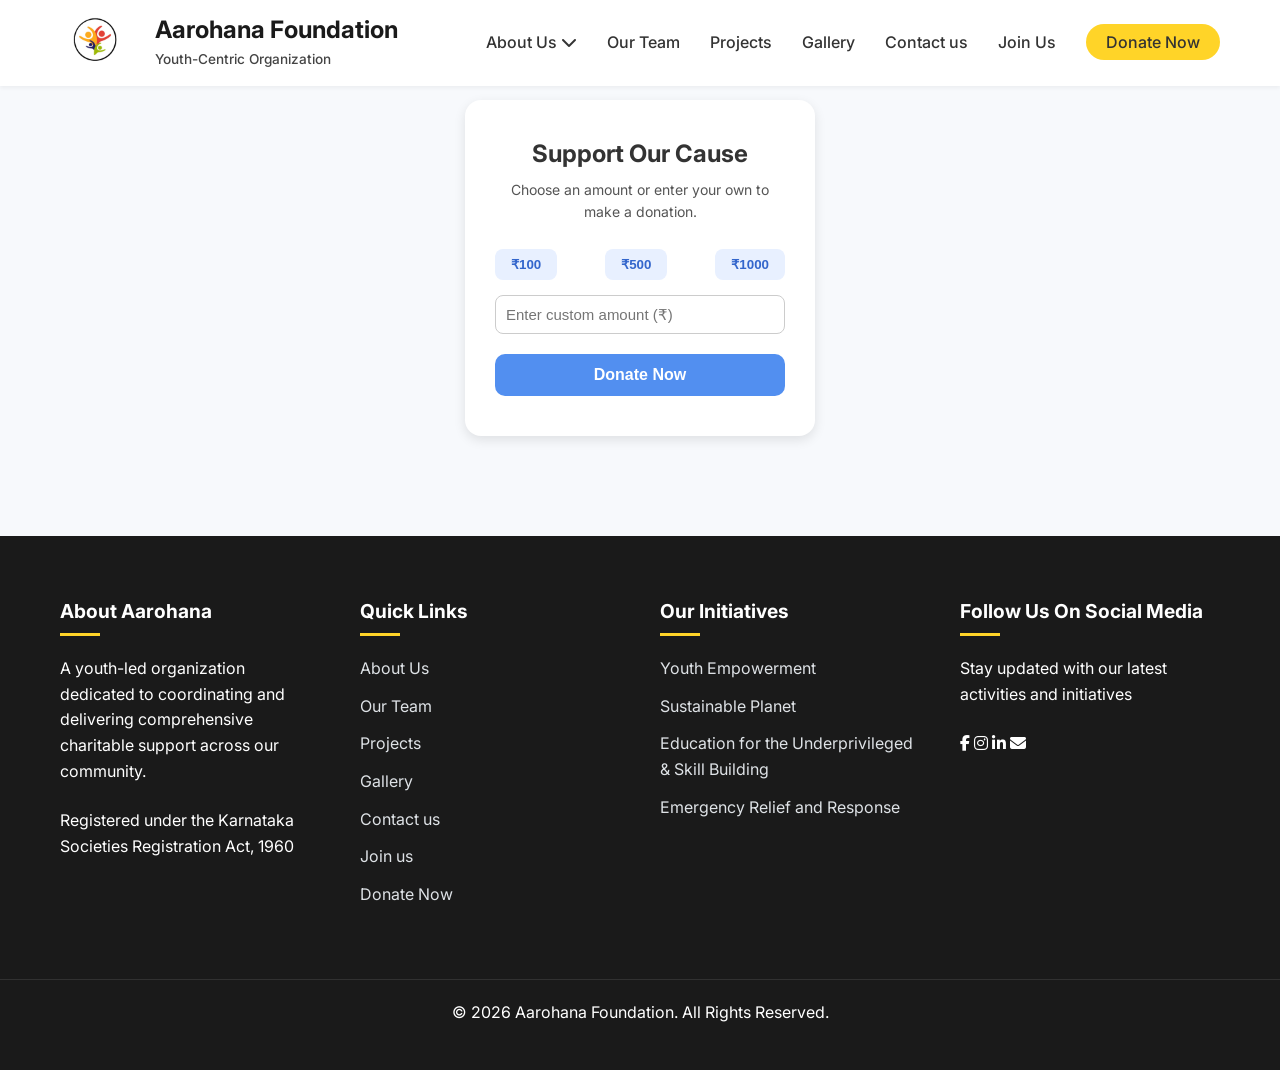
<file: donate.html>
<!DOCTYPE html>
<html lang="en">

<head>
  <meta charset="UTF-8" />
  <meta name="viewport" content="width=device-width, initial-scale=1.0" />
  <title>Donate | Aarohana Foundation</title>
  <meta name="description" content="Support Aarohana Foundation's mission. Your donations help fund youth empowerment, environmental sustainability, underprivileged education, and emergency relief.">
  <link rel="stylesheet" href="https://cdnjs.cloudflare.com/ajax/libs/font-awesome/6.4.0/css/all.min.css">
  <link href="https://fonts.googleapis.com/css2?family=Inter:wght@300;400;500;600;700&display=swap" rel="stylesheet">
  <link rel="stylesheet" href="assets/css/styles.css">
  <link rel="stylesheet" href="assets/css/donate.css">
  <script src="https://checkout.razorpay.com/v1/checkout.js"></script>
  <link rel="icon" type="image/png" href="assets/images/logo/favicon.png">
  <!-- Google tag (gtag.js) -->
  <script async src="https://www.googletagmanager.com/gtag/js?id=G-BKS8LNNEW2"></script>
  <script>
    window.dataLayer = window.dataLayer || [];
    function gtag(){dataLayer.push(arguments);}
    gtag('js', new Date());

    gtag('config', 'G-BKS8LNNEW2');
  </script>
</head>

<body>
  <!-- Header -->
  <header id="header"></header>

  <!-- Donate Section -->
  <section class="donate-section">
    <div class="donate-container">
      <h1>Support Our Cause</h1>
      <p>Choose an amount or enter your own to make a donation.</p>

      <div class="amount-options">
        <button class="amount-btn" onclick="setAmount(100)">₹100</button>
        <button class="amount-btn" onclick="setAmount(500)">₹500</button>
        <button class="amount-btn" onclick="setAmount(1000)">₹1000</button>
      </div>

      <input type="number" id="amount" placeholder="Enter custom amount (₹)">
      <button id="donate-button">Donate Now</button>
    </div>
  </section>

  <!-- Footer -->
  <footer id="footer"></footer>

  <script src="assets/js/main.js"></script>
  <script>
    function setAmount(value) {
      document.getElementById('amount').value = value;
    }

    document.getElementById('donate-button').onclick = function (e) {
      e.preventDefault();
      var amount = document.getElementById('amount').value;

      if (!amount || amount <= 0) {
        alert("Please enter a valid donation amount.");
        return;
      }

      var options = {
        "key": "rzp_live_RXntnKosrzPtcM",
        "amount": amount * 100,
        "currency": "INR",
        "name": "Aarohana Foundation",
        "description": "Donation Support",
        "image": "assets/images/logo/logo.jpeg",
        "handler": function (response) {
          alert("Thank you for your donation! Payment ID: " + response.razorpay_payment_id);
        },
        "theme": {
          "color": "#528FF0"
        }
      };

      var rzp = new Razorpay(options);
      rzp.open();
    }
  </script>
</body>

</html>
</file>
<file: assets/css/styles.css>
/* Base styles and variables */
 :root {
     --primary: #FFD428;
     --primary-dark: #E5BF24;
     --primary-light: #FFE785;
     --secondary: #1a1a1a;
     --accent: #2C5AA0;
     --light: #f8f9fa;
     --dark: #222;
     --text: #333;
     --text-light: #6c757d;
     --white: #ffffff;
     --gray: #6c757d;
     --gray-100: #f8f9fa;
     --gray-200: #e9ecef;
     --gray-300: #dee2e6;
     --shadow-sm: 0 2px 4px rgba(0, 0, 0, 0.05);
     --shadow-md: 0 4px 12px rgba(0, 0, 0, 0.08);
     --shadow-lg: 0 10px 25px rgba(0, 0, 0, 0.1);
     --transition: all 0.3s ease;
     --radius: 8px;
     --section-spacing: 100px;
 }

 * {
     margin: 0;
     padding: 0;
     box-sizing: border-box;
 }

 body {
     font-family: 'Inter', sans-serif;
     line-height: 1.6;
     color: var(--text);
     background: var(--white);
     overflow-x: hidden;
     font-weight: 400;
 }

 h1,
 h2,
 h3,

 h5,
 h6 {
     font-weight: 700;
     line-height: 1.2;
     color: var(--secondary);
 }

 p {
     margin-bottom: 1.5rem;
 }

 a {
     text-decoration: none;
     color: inherit;
     transition: var(--transition);
 }

 .container {
     width: 100%;
     max-width: 1200px;
     margin: 0 auto;
     padding: 0 20px;
 }

 .section {
     padding: var(--section-spacing) 0;
 }

 .section-title {
     text-align: center;
     margin-bottom: 60px;
 }

 .section-title h2 {
     font-size: 2.5rem;
     position: relative;
     display: inline-block;
     margin-bottom: 20px;
 }

 .section-title h2:after {
     content: '';
     position: absolute;
     bottom: -15px;
     left: 50%;
     transform: translateX(-50%);
     width: 60px;
     height: 4px;
     background: var(--primary);
 }

 .section-title p {
     color: var(--text-light);
     max-width: 700px;
     margin: 0 auto;
 }

  h4{
    color: white;
  }
 .btn {
     display: inline-flex;
     align-items: center;
     justify-content: center;
     padding: 12px 32px;
     border-radius: 50px;
     font-weight: 600;
     transition: var(--transition);
     border: none;
     cursor: pointer;
     font-size: 1rem;
     gap: 8px;
 }

 .btn-primary {
     background: var(--primary);
     color: var(--secondary);
     box-shadow: var(--shadow-md);
 }

 .btn-primary:hover {
     background: var(--primary-dark);
     transform: translateY(-2px);
     box-shadow: var(--shadow-lg);
 }

 .btn-secondary {
     background: transparent;
     border: 2px solid var(--white);
     color: var(--white);
 }

 .btn-secondary:hover {
     background: var(--white);
     color: var(--secondary);
 }

 /* Header styles */
 #header {
     background: var(--white);
     box-shadow: var(--shadow-sm);
     position: fixed;
     top: 0;
     left: 0;
     right: 0;
     z-index: 1000;
 }

 .header-container {
     display: flex;
     justify-content: space-between;
     align-items: center;
     padding: 8px 20px;
     max-width: 1200px;
     margin: 0 auto;
 }

 .logo {
     display: flex;
     align-items: center;
 }

 .logo-icon {
     margin-right: 10px;
 }

 .logo-text {
     display: flex;
     flex-direction: column;
     justify-content: center;
 }

 .logo-text h1 {
     font-size: 1.5rem;
     margin: 0 0 4px 0;
     line-height: 1.2;
 }

 .logo-text span {
     font-size: 0.85rem;
     color: #444;
     font-weight: 500;
 }

 nav {
     display: flex;
     align-items: center;
 }

 .nav-links {
     display: flex;
     list-style: none;
     gap: 30px;
 }

 .nav-links a {
     font-weight: 500;
     color: var(--text);
     position: relative;
 }

 .nav-links a:hover {
     color: var(--primary);
 }

 .nav-cta {
     background: var(--primary);
     padding: 8px 20px;
     border-radius: 50px;
     color: var(--secondary);
     font-weight: 600;
 }

 .nav-cta:hover {
     background: var(--primary-dark);
     transform: translateY(-2px);
 }

 .mobile-menu-btn {
     display: none;
     background: none;
     border: none;
     font-size: 1.5rem;
     cursor: pointer;
     color: var(--text);
 }

 /* Dropdown styles */
 .dropdown {
     position: relative;
 }

 .dropdown-menu {
     position: absolute;
     top: 100%;
     left: 0;
     background: var(--white);
     box-shadow: var(--shadow-lg);
     border-radius: var(--radius);
     padding: 10px 0;
     min-width: 200px;
     opacity: 0;
     visibility: hidden;
     transform: translateY(10px);
     transition: var(--transition);
     z-index: 100;
 }

 .dropdown:hover .dropdown-menu {
     opacity: 1;
     visibility: visible;
     transform: translateY(0);
 }

 .dropdown-menu li {
     list-style: none;
 }

 .dropdown-menu a {
     display: block;
     padding: 10px 20px;
     color: var(--text);
     font-weight: 400;
 }

 .dropdown-menu a:hover {
     background: var(--gray-100);
     color: var(--primary);
 }

 /* Hero Section Styles */
 .hero {
     display: flex;
     align-items: center;
     min-height: 100vh;
     padding: 120px 0 80px;
     position: relative;
     overflow: hidden;
     background: linear-gradient(135deg, #ffd428 0%, #ffd428 100%);
 }

 .hero .container {
     text-align: center;
     z-index: 2;
 }

 .hero-subtitle {
     display: inline-block;
     background-color: rgba(255, 255, 255, 0.9);
     padding: 8px 16px;
     border-radius: 8px;
     font-weight: 600;
     font-size: 0.85rem;
     letter-spacing: 1.5px;
     margin-bottom: 1.5rem;
     color: var(--dark);
     backdrop-filter: blur(4px);
 }

 .hero-title {
     font-size: 3rem;
     font-weight: 700;
     line-height: 1.2;
     margin-bottom: 1.5rem;
     color: var(--dark);
 }

 .hero-title .highlight {
     color: var(--white);
     position: relative;
     text-shadow: 0 2px 4px rgba(0, 0, 0, 0.1);
 }

 .hero-description {
     color: rgba(33, 33, 33, 0.9);
     font-size: 1.1rem;
     max-width: 700px;
     margin: 0 auto 2.5rem auto;
     line-height: 1.6;
     font-weight: 500;
 }

 .hero-buttons {
     display: flex;
     justify-content: center;
     gap: 16px;
     flex-wrap: wrap;
     margin-bottom: 3rem;
 }

 .hero-buttons .btn {
     padding: 14px 28px;
     border-radius: 8px;
     font-weight: 600;
     font-size: 1rem;
     border: none;
     cursor: pointer;
     transition: all 0.3s ease;
     text-decoration: none;
     display: inline-flex;
     align-items: center;
     gap: 8px;
 }

 .hero-buttons .btn-primary {
     background: var(--white);
     color: var(--dark);
     box-shadow: 0 4px 12px rgba(0, 0, 0, 0.15);
 }

 .hero-buttons .btn-primary:hover {
     background: var(--primary-light);
     transform: translateY(-3px);
     box-shadow: 0 6px 16px rgba(0, 0, 0, 0.2);
 }

 .hero-buttons .btn-secondary {
     background: transparent;
     color: var(--white);
     border: 2px solid rgba(255, 255, 255, 0.7);
     backdrop-filter: blur(4px);
 }

 .hero-buttons .btn-secondary:hover {
     background: rgba(255, 255, 255, 0.15);
     border-color: var(--white);
     transform: translateY(-3px);
 }

 .hero-stats {
     display: flex;
     justify-content: center;
     gap: 60px;
     flex-wrap: wrap;
     background: rgba(255, 255, 255, 0.85);
     padding: 2rem;
     border-radius: 16px;
     backdrop-filter: blur(8px);
     box-shadow: 0 8px 24px rgba(0, 0, 0, 0.08);
     max-width: 700px;
     margin: 0 auto;
 }

 .hero-stat {
     text-align: center;
 }

 .hero-stat-number {
     font-size: 2.4rem;
     font-weight: 700;
     color: var(--dark);
     display: flex;
     justify-content: center;
     align-items: center;
     gap: 10px;
 }

 .hero-stat-number i {
     color: var(--primary-dark);
     font-size: 1.5rem;
 }

 .hero-stat-text {
     font-size: 1rem;
     color: var(--gray);
     margin-top: 8px;
     font-weight: 500;
 }

 .hero-accent {
     position: absolute;
     top: -100px;
     left: -100px;
     width: 400px;
     height: 400px;
     background: radial-gradient(circle, rgba(255, 255, 255, 0.4) 0%, transparent 70%);
     border-radius: 50%;
     z-index: 1;
 }

 .hero-accent-2 {
     position: absolute;
     bottom: -120px;
     right: -100px;
     width: 300px;
     height: 300px;
     background: radial-gradient(circle, rgba(255, 255, 255, 0.3) 0%, transparent 70%);
     border-radius: 50%;
     z-index: 1;
 }

 /* Hero Brand and Tagline for Landing Page */
 .hero-brand {
     font-size: 6.5rem;
     font-weight: 900;
     letter-spacing: -2px;
     line-height: 1.05;
     margin-bottom: 0.5rem;
     text-transform: uppercase;
     color: var(--dark);
     animation: fadeInUp 0.8s ease-out;
 }
 
 .hero-tagline {
     font-size: 2.2rem;
     font-weight: 700;
     color: var(--white);
     margin-bottom: 1.5rem;
     text-shadow: 0 2px 6px rgba(0, 0, 0, 0.12);
     animation: fadeInUp 1s ease-out;
 }
 
 .hero-tagline .highlight {
     color: var(--secondary);
     background: var(--white);
     padding: 2px 12px;
     border-radius: 6px;
     font-weight: 800;
 }

 /* Fade-in Animation */
 @keyframes fadeInUp {
     from {
         opacity: 0;
         transform: translateY(20px);
     }
     to {
         opacity: 1;
         transform: translateY(0);
     }
 }

 /* Responsive Adjustments for new elements */
 @media (max-width: 992px) {
     .hero-brand {
         font-size: 5rem;
     }
     .hero-tagline {
         font-size: 1.8rem;
     }
 }

 @media (max-width: 768px) {
     .hero-brand {
         font-size: 3.8rem;
         letter-spacing: -1px;
     }
     .hero-tagline {
         font-size: 1.5rem;
     }
 }

 @media (max-width: 480px) {
     .hero-brand {
         font-size: 3rem;
     }
     .hero-tagline {
         font-size: 1.25rem;
     }
     .hero-tagline .highlight {
         padding: 1px 6px;
     }
 }

 /* About Section */
 .about-content {
     display: grid;
     grid-template-columns: 1fr 1fr;
     gap: 60px;
     align-items: center;
 }

 .about-image {
     position: relative;
 }

 .about-image img {
     width: 100%;
     border-radius: var(--radius);
     box-shadow: var(--shadow-lg);
 }

 .about-image:after {
     content: '';
     position: absolute;
     top: 20px;
     left: 20px;
     right: -20px;
     bottom: -20px;
     border: 3px solid var(--primary);
     border-radius: var(--radius);
     z-index: -1;
 }

 .about-text h3 {
     font-size: 2rem;
     margin-bottom: 20px;
 }

 .about-highlights {
     margin-top: 30px;
 }

 .about-highlight {
     display: flex;
     align-items: center;
     gap: 15px;
     margin-bottom: 15px;
 }

 .about-highlight i {
     color: var(--primary);
     font-size: 1.2rem;
 }

 /* Footer */
 footer {
     background: var(--secondary);
     color: var(--white);
     padding: 60px 0 0;
 }

 .footer-content {
     display: grid;
     grid-template-columns: repeat(4, 1fr);
     gap: 40px;
 }

 .footer-col h4 {
     font-size: 1.2rem;
     margin-bottom: 20px;
     position: relative;
     padding-bottom: 10px;
 }

 .footer-col h4:after {
     content: '';
     position: absolute;
     bottom: 0;
     left: 0;
     width: 40px;
     height: 3px;
     background: var(--primary);
 }

 .footer-links {
     list-style: none;
 }

 .footer-links li {
     margin-bottom: 12px;
 }

 .footer-links a {
     color: var(--gray-300);
     transition: var(--transition);
 }

 .footer-links a:hover {
     color: var(--primary);
     padding-left: 5px;
 }

 .copyright {
     text-align: center;
     padding: 20px 0;
     margin-top: 60px;
     border-top: 1px solid rgba(255, 255, 255, 0.1);
 }

 /* Responsive styles */
 @media (max-width: 1200px) {
     .footer-content {
         grid-template-columns: repeat(2, 1fr);
     }
 }

 @media (max-width: 992px) {
     .section {
         padding: 80px 0;
     }

     .section-title h2 {
         font-size: 2rem;
     }

     .nav-links {
         display: none;
         position: absolute;
         top: 100%;
         left: 0;
         right: 0;
         background: var(--white);
         flex-direction: column;
         padding: 20px;
         box-shadow: var(--shadow-md);
     }

     .nav-links.active {
         display: flex;
     }

     .mobile-menu-btn {
         display: block;
     }

     .dropdown-menu {
         position: static;
         opacity: 1;
         visibility: visible;
         transform: none;
         box-shadow: none;
         margin-left: 20px;
         display: none;
     }

     .dropdown:hover .dropdown-menu {
         display: block;
     }
 }

 @media (max-width: 768px) {
     .hero-title {
         font-size: 2.3rem;
     }

     .section-title h2 {
         font-size: 1.8rem;
     }

     .hero {
         padding: 120px 0 60px;
     }

     .hero-title {
         font-size: 2.4rem;
     }

     .hero-description {
         font-size: 1rem;
     }

     .hero-stat-number {
         font-size: 1.8rem;
     }

     .hero-buttons .btn {
         width: 100%;
         justify-content: center;
     }

     .hero-buttons {
         flex-direction: column;
         gap: 12px;
     }

     .hero-stats {
         gap: 30px;
         padding: 1.5rem;
     }

     /* About section responsive fix */
     .about-content {
         grid-template-columns: 1fr;
         gap: 40px;
         text-align: center;
     }

     .about-image:after {
         display: none;
     }

     .about-highlight {
         justify-content: center;
     }

     .footer-content {
         grid-template-columns: 1fr;
     }

 }

 @media (max-width: 576px) {
     .header-container {
         padding: 10px 15px;
     }

     .logo-text h1 {
         font-size: 1.2rem;
     }

     .hero-title {
         font-size: 2rem;
     }

     .hero-stats {
         flex-direction: column;
         gap: 20px;
     }

     .section {
         padding: 60px 0;
     }
 }

 /* Initiatives Section */
    /* .initiatives-container {
      display: grid;
      grid-template-columns: repeat(auto-fit, minmax(300px, 1fr));
      gap: 30px;
    } */

   /* Initiatives Section */
.initiatives-container {
  display: grid;
  grid-template-columns: repeat(2, 1fr); /* 4 columns on large screens */
  gap: 30px;
}

@media (max-width: 1200px) {
  .initiatives-container {
    grid-template-columns: repeat(2, 1fr); /* 3 columns on medium screens */
  }
}

@media (max-width: 992px) {
  .initiatives-container {
    grid-template-columns: repeat(2, 1fr); /* 2 columns on tablets */
  }
}

@media (max-width: 576px) {
  .initiatives-container {
    grid-template-columns: 1fr; /* 1 column on mobile */
  }
}

    .initiative-card {
      background: var(--white);
      border-radius: var(--radius);
      overflow: hidden;
      box-shadow: var(--shadow-md);
      transition: var(--transition);
      height: 100%;
    }

    .initiative-card:hover {
      transform: translateY(-5px);
      box-shadow: var(--shadow-lg);
    }

    .initiative-image {
      height: 200px;
      overflow: hidden;
    }

    .initiative-image img {
      width: 100%;
      height: 100%;
      object-fit: cover;
      transition: var(--transition);
    }

    .initiative-card:hover .initiative-image img {
      transform: scale(1.05);
    }

    .initiative-content {
      padding: 25px;
    }

    .initiative-number {
      display: inline-block;
      width: 30px;
      height: 30px;
      background: var(--primary);
      color: var(--secondary);
      border-radius: 50%;
      text-align: center;
      line-height: 30px;
      font-weight: 700;
      margin-bottom: 15px;
    }

    .initiative-content h3 {
      font-size: 1.3rem;
      margin-bottom: 12px;
    }
</file>
<file: assets/css/donate.css>
body {
  background: #f7f9fc;
  font-family: 'Inter', sans-serif;
  margin: 0;
  padding: 0;
}

.donate-section {
  display: flex;
  justify-content: center;
  align-items: center;
  padding: 100px 20px;
}

.donate-container {
  background: #fff;
  padding: 40px 30px;
  border-radius: 16px;
  box-shadow: 0 4px 12px rgba(0, 0, 0, 0.1);
  text-align: center;
  width: 350px;
  box-sizing: border-box;
}

.donate-container h1 {
  color: #333;
  font-size: 24px;
  margin-bottom: 10px;
}

.donate-container p {
  color: #555;
  font-size: 14px;
  margin-bottom: 25px;
}

.amount-options {
  display: flex;
  justify-content: space-between;
  margin-bottom: 15px;
}

.amount-btn {
  background: #e8f0ff;
  border: none;
  border-radius: 8px;
  padding: 8px 16px;
  cursor: pointer;
  font-weight: 600;
  color: #3366cc;
  transition: all 0.3s;
}

.amount-btn:hover {
  background: #3366cc;
  color: #fff;
}

input[type="number"] {
  width: 100%;
  padding: 10px;
  border-radius: 8px;
  border: 1px solid #ccc;
  margin-bottom: 20px;
  font-size: 15px;
  box-sizing: border-box;
}

#donate-button {
  background: #528FF0;
  color: white;
  padding: 12px 25px;
  border: none;
  border-radius: 10px;
  cursor: pointer;
  font-size: 16px;
  font-weight: 600;
  transition: background 0.3s;
  width: 100%;
}

#donate-button:hover {
  background: #3c6fdd;
}
</file>
